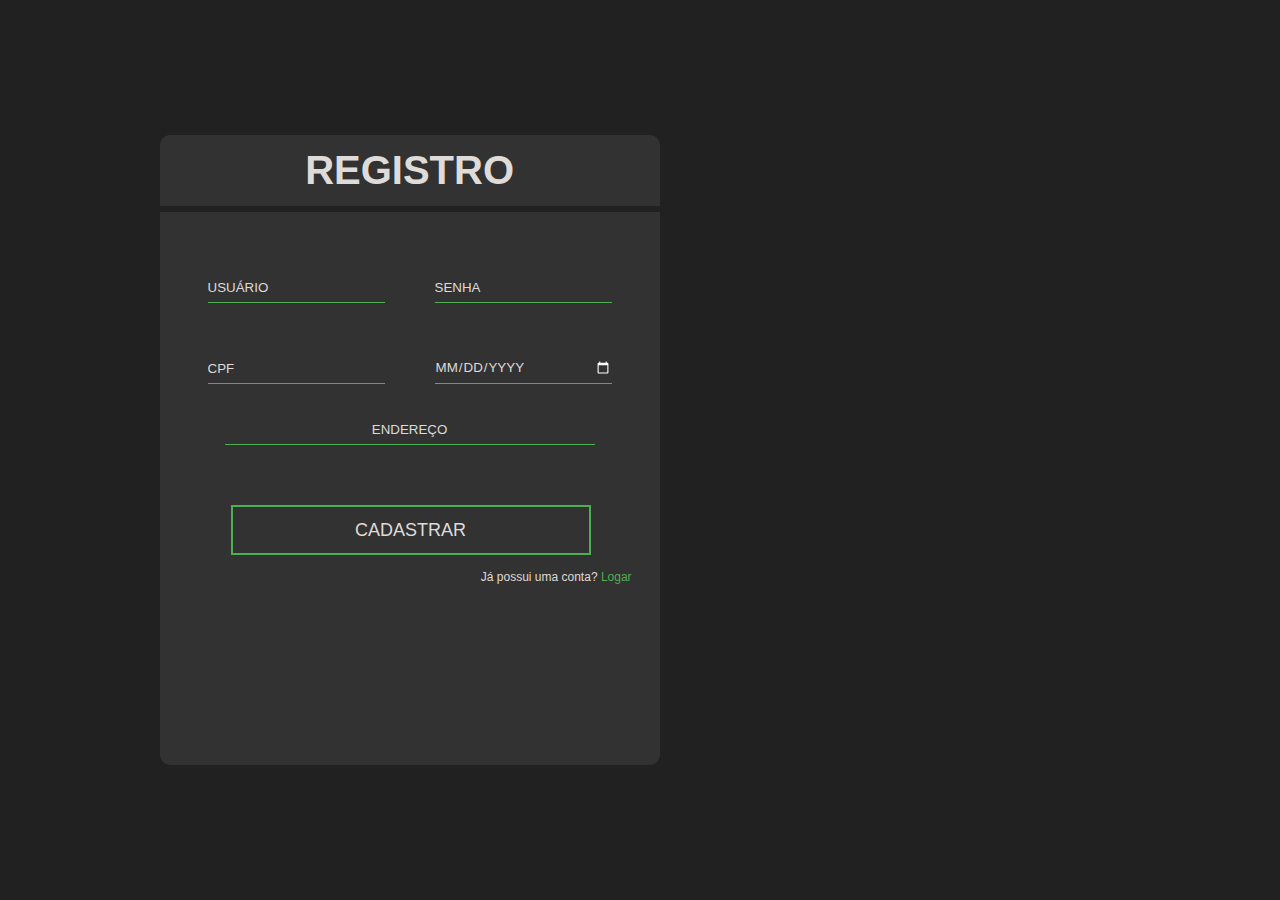
<file: Locar/WebContent/register.html>
<!DOCTYPE html>
<html lang="en">
<head>
  <meta charset="UTF-8">
  <meta name="viewport" content="width=device-width, initial-scale=1.0">
  <meta http-equiv="X-UA-Compatible" content="ie=edge">
  <link rel="stylesheet" href="css/global.css">
  <link rel="stylesheet" href="css/register.css">

  <title>Document</title>
</head>
<body>

<main>
  <div class="registerContent">
    <h1>Registro</h1>
    <form class="registerForm" action="auth/register" method="POST">

      <div class="doubleForm">
        <input type="text" name="username" placeholder="Usuário" pattern="^(?!.*\.\.)(?!.*\.$)[^\W][\w.]{0,29}$" required>

        <input type="password" name="password" placeholder="Senha" required>

        <input type="text" name="cpf" placeholder="Cpf" pattern="\d{3}\.?\d{3}\.?\d{3}-?\d{2}">

        <input type="date" name="birthday">
      </div>

      <div class="singleForm">
        <input type="text" name="endereco" placeholder="Endereço">
      </div>

      <button type="submit">Cadastrar</button>
    </form>

    <span>Já possui uma conta? <a href="#">Logar</a></span>

  </div>
</main>



</body>
</html>
</file>
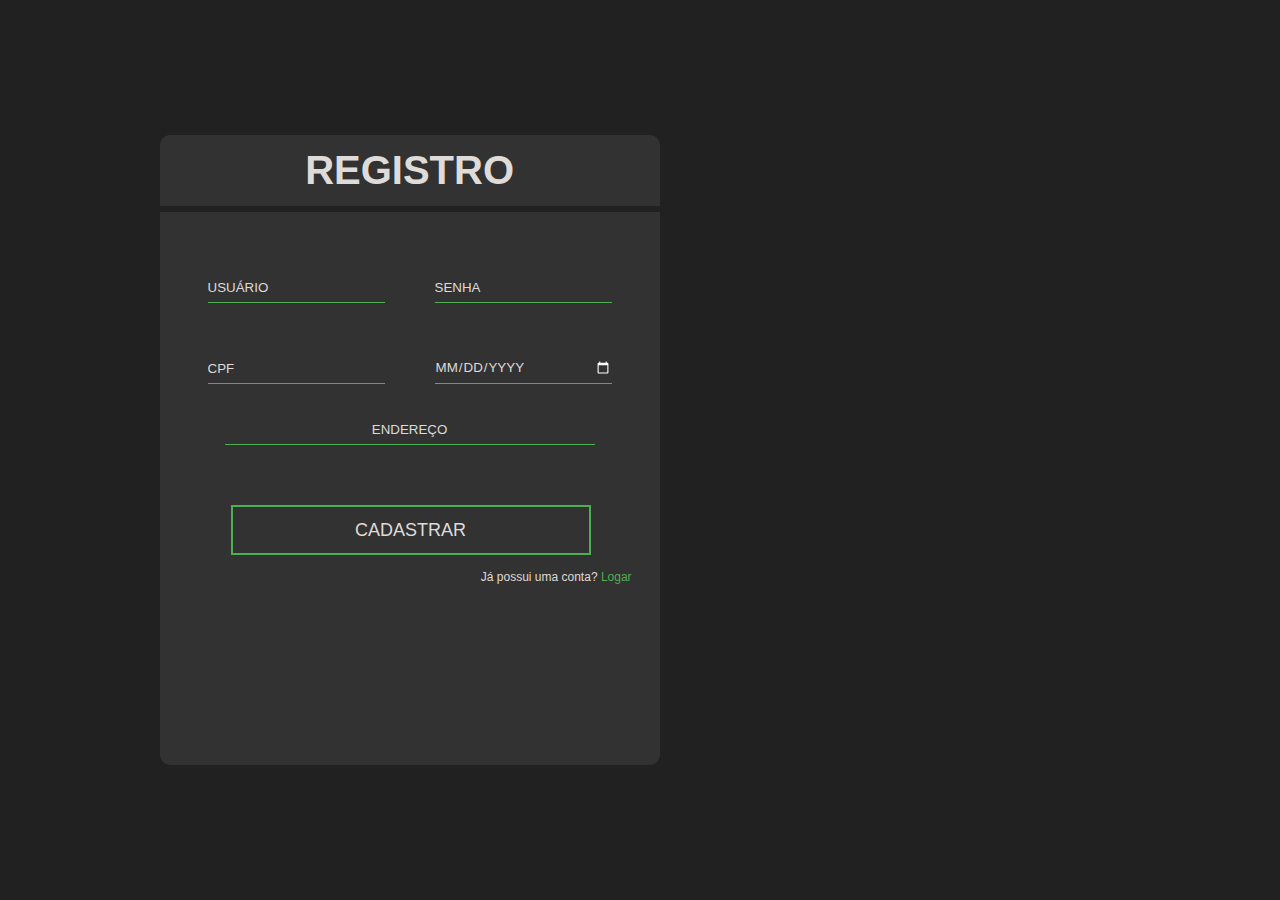
<file: Locar/Locar-main/Locar/WebContent/register.html>
<!DOCTYPE html>
<html lang="en">
<head>
  <meta charset="UTF-8">
  <meta name="viewport" content="width=device-width, initial-scale=1.0">
  <meta http-equiv="X-UA-Compatible" content="ie=edge">
  <link rel="stylesheet" href="css/global.css">
  <link rel="stylesheet" href="css/register.css">
  <title>Document</title>
</head>
<body>

<main>
  <div class="registerContent">
    <h1>Registro</h1>
    <form class="registerForm" action="auth/register" method="POST">

      <div class="doubleForm">
        <input type="text" name="username" placeholder="Usuário" pattern="^(?!.*\.\.)(?!.*\.$)[^\W][\w.]{0,29}$" required>

        <input type="password" name="password" placeholder="Senha" required>

        <input type="text" name="cpf" placeholder="Cpf" pattern="\d{3}\.?\d{3}\.?\d{3}-?\d{2}">

        <input type="date" name="birthday">
      </div>

      <div class="singleForm">
        <input type="text" name="endereco" placeholder="Endereço">
      </div>

      <button type="submit">Cadastrar</button>
    </form>

    <span>Já possui uma conta? <a href="#">Logar</a></span>

  </div>
</main>



</body>
</html>
</file>
<file: Locar/WebContent/css/register.css>
input, input::placeholder {
  text-transform: uppercase;
  border: none;
  outline: none;
  background: none;

  height: 30px;
  border-bottom: 1px solid #4caf50;
  color: var(--whiteoff);
}

input:focus::placeholder{
  color: transparent;
}

button{
  position: relative;
  text-transform: uppercase;
  background: none;
  cursor: pointer;
  justify-content: center;

  width: 80%;
  height: 50px;
  margin: 60px 60px 15px 46px;
  padding: 5px;
  font-size: 18px;
  border: 2px solid #4caf50;
  color: var(--whiteoff);
}

button:hover {
  background: var(--lightgreen);
  color: var(--black);
  box-shadow: 0px 0px 20px var(--lightgreen);
}

.registerContent {
  position: absolute;
  overflow: hidden;
  width: 500px;
  height: 70%;
  top: 50%;
  left: 32%;
  border-radius: 10px;
  transform: translate(-50%, -50%);

  background: var(--grey);

  -webkit-animation: slideBottom 1s cubic-bezier(0.785, 0.135, 0.150, 0.860) both;
  animation: slideBottom 1s cubic-bezier(0.785, 0.135, 0.150, 0.860) both;
}

.registerContent h1 {
  float: center;
  text-align: center;
  text-transform: uppercase;
  color: var(--whiteoff);
  font-size: 40px;
  border-bottom: 6px solid var(--black);
  margin-bottom: 50px;
  padding: 13px;
}

.registerForm {
  position: relative;
  margin: 0 auto;
  width: 450px;
}

.doubleForm {
  display: grid;
  justify-content: center;

  width: 450px;

  margin: 0 auto;
  padding: 10px 0px 30px 0px;

  grid-template-columns: 0fr 0fr;
  grid-template-rows: 1fr 1fr;
  grid-column-gap: 50px;
  grid-row-gap: 50px;
}

.singleForm {
  display: flex;
  justify-content: center;
}
.singleForm input {
  text-align: center;
  width: 370px;
}

.registerContent span {
  float: right;
  font-size: 12px;
  margin: auto 28px;

  color: var(--whiteoff);
}
.registerContent a {
  text-decoration: none;
  color: var(--lightgreen);
}
.registerContent a:hover{
  text-transform: uppercase;
}

input:focus {
  border-bottom: 2px solid var(--lightgreen);
  box-shadow: 0 4px 6px -6px var(--lightgreen);
}
input:not(:placeholder-shown):invalid {
  border-bottom: 2px solid var(--error);
  box-shadow: 0 4px 6px -6px var(--error);
}
input:focus::placeholder {
  opacity: 0;
}

@keyframes slideBottom {
  0% {
    -webkit-transform: translateY(-100%);
    transform: translateY(-100%);
    opacity: 0%;
  }
  100% {
    -webkit-transform: translateY(-50%);
    transform: translateY(-50%);
    opacity: 100%;
  }
}

/*
.input {
  position: relative;
  align-items: center;
  float: center;
  align-content: center;
  align-self: center;
  margin: 0 auto;
  padding: 10px;

  background: black;
}

.registerForm input {
  width: 260px;
  height: 30px;
  margin: 15px 10px;
  font-size: 15px;

  border: none;
  outline: none;
  background: none;
  border-bottom: 1px solid #4caf50;
  color: white;
}


.form_wrap .input_grp {
  display: flex;
  justify-content: space-between;
}

.form_wrap .input_grp input[type="text"], input[type="password"], input[type="date"] {
  width: 140px;
}
*/
</file>
<file: Locar/Locar-main/Locar/WebContent/css/register.css>
input, input::placeholder {
  text-transform: uppercase;
  border: none;
  outline: none;
  background: none;

  height: 30px;
  border-bottom: 1px solid #4caf50;
  color: var(--whiteoff);
}

input:focus::placeholder{
  color: transparent;
}

button{
  position: relative;
  text-transform: uppercase;
  background: none;
  cursor: pointer;
  justify-content: center;

  width: 80%;
  height: 50px;
  margin: 60px 60px 15px 46px;
  padding: 5px;
  font-size: 18px;
  border: 2px solid #4caf50;
  color: var(--whiteoff);
}

button:hover {
  background: var(--lightgreen);
  color: var(--black);
  box-shadow: 0px 0px 20px var(--lightgreen);
}

.registerContent {
  position: absolute;
  overflow: hidden;
  width: 500px;
  height: 70%;
  top: 50%;
  left: 32%;
  border-radius: 10px;
  transform: translate(-50%, -50%);

  background: var(--grey);

  -webkit-animation: slideBottom 1s cubic-bezier(0.785, 0.135, 0.150, 0.860) both;
  animation: slideBottom 1s cubic-bezier(0.785, 0.135, 0.150, 0.860) both;
}

.registerContent h1 {
  float: center;
  text-align: center;
  text-transform: uppercase;
  color: var(--whiteoff);
  font-size: 40px;
  border-bottom: 6px solid var(--black);
  margin-bottom: 50px;
  padding: 13px;
}

.registerForm {
  position: relative;
  margin: 0 auto;
  width: 450px;
}

.doubleForm {
  display: grid;
  justify-content: center;

  width: 450px;

  margin: 0 auto;
  padding: 10px 0px 30px 0px;

  grid-template-columns: 0fr 0fr;
  grid-template-rows: 1fr 1fr;
  grid-column-gap: 50px;
  grid-row-gap: 50px;
}

.singleForm {
  display: flex;
  justify-content: center;
}
.singleForm input {
  text-align: center;
  width: 370px;
}

.registerContent span {
  float: right;
  font-size: 12px;
  margin: auto 28px;

  color: var(--whiteoff);
}
.registerContent a {
  text-decoration: none;
  color: var(--lightgreen);
}
.registerContent a:hover{
  text-transform: uppercase;
}

input:focus {
  border-bottom: 2px solid var(--lightgreen);
  box-shadow: 0 4px 6px -6px var(--lightgreen);
}
input:not(:placeholder-shown):invalid {
  border-bottom: 2px solid var(--error);
  box-shadow: 0 4px 6px -6px var(--error);
}
input:focus::placeholder {
  opacity: 0;
}

@keyframes slideBottom {
  0% {
    -webkit-transform: translateY(-100%);
    transform: translateY(-100%);
    opacity: 0%;
  }
  100% {
    -webkit-transform: translateY(-50%);
    transform: translateY(-50%);
    opacity: 100%;
  }
}

/*
.input {
  position: relative;
  align-items: center;
  float: center;
  align-content: center;
  align-self: center;
  margin: 0 auto;
  padding: 10px;

  background: black;
}

.registerForm input {
  width: 260px;
  height: 30px;
  margin: 15px 10px;
  font-size: 15px;

  border: none;
  outline: none;
  background: none;
  border-bottom: 1px solid #4caf50;
  color: white;
}


.form_wrap .input_grp {
  display: flex;
  justify-content: space-between;
}

.form_wrap .input_grp input[type="text"], input[type="password"], input[type="date"] {
  width: 140px;
}
*/
</file>
<file: Locar/WebContent/css/global.css>
@import "https://use.fontawesome.com/releases/v5.5.0/css/all.css";
@import url('https://fonts.googleapis.com/css2?family=Fredoka+One&display=swap');

:root {
  --whiteoff: #DFDBD9;
  --black: #212121;
  --grey: #323232;

  --green: #2E8B57;
  --lightgreen: #4caf50;
  --darkgreen: #0d381b;

  --error: #ff0033;

  --confirm: #42f572;
  --cancel: #f54242;

  --fredoka_one: 'Fredoka One', cursive;;
}

::-webkit-calendar-picker-indicator {
    filter: invert(1);
}

* {
  margin: 0;
  padding: 0;
  font-family: sans-serif;
  list-style-type: none;
}

body {
  background: var(--black);
}

.logo {
  display: grid;
  text-align: center;

  height: 200px;
  grid-template-columns: 1fr;
  grid-template-rows: 5px 23em;
  grid-gap: 0px;

  box-shadow: 0px 5px 5px var(--lightgreen);

  background: var(--grey);
  overflow: hidden;
}

.logo i {
  font-size: 100px;
  margin-top: 5px;
  opacity: 0;
  grid-area: 1;

  color: var(--lightgreen);
  text-shadow: 1px 1px 10px var(--lightgreen);
  animation: zoomIn 2s cubic-bezier(0.785, 0.135, 0.150, 0.860) both;
  animation-delay: 1s;
}

.logo h2 {
  font-family: var(--fredoka_one);
  text-transform: uppercase;

  grid-area: 2;
  font-size: 60px;


  color: var(--whiteoff);
  animation: slideBottom 1s cubic-bezier(0.785, 0.135, 0.150, 0.860) both;
}

@keyframes zoomIn {
  0% {
    transform: scale(1,1);
  }
  50% {
    transform: scale(1.2,1.2);
  }
  100% {
    transform: scale(1,1);
    opacity: 1;
  }
}

@keyframes slideBottom {
  0% {
    -webkit-transform: translateY(-50%);
    transform: translateY(-50%);
    opacity: 0%;
    font-size: 5px;
  }
  100% {
    -webkit-transform: translateY(27%);
    transform: translateY(27%);
    opacity: 100%;
  }
}
</file>
<file: Locar/Locar-main/Locar/WebContent/css/global.css>
@import "https://use.fontawesome.com/releases/v5.5.0/css/all.css";
@import url('https://fonts.googleapis.com/css2?family=Fredoka+One&display=swap');

:root {
  --whiteoff: #DFDBD9;
  --black: #212121;
  --grey: #323232;

  --green: #2E8B57;
  --lightgreen: #4caf50;
  --darkgreen: #0d381b;

  --error: #ff0033;

  --confirm: #42f572;
  --cancel: #f54242;

  --fredoka_one: 'Fredoka One', cursive;;
}

::-webkit-calendar-picker-indicator {
    filter: invert(1);
}

* {
  margin: 0;
  padding: 0;
  font-family: sans-serif;
  list-style-type: none;
}

body {
  background: var(--black);
}

.logo {
  display: grid;
  text-align: center;

  height: 200px;
  grid-template-columns: 1fr;
  grid-template-rows: 5px 23em;
  grid-gap: 0px;

  box-shadow: 0px 5px 5px var(--lightgreen);

  background: var(--grey);
  overflow: hidden;
}

.logo i {
  font-size: 100px;
  margin-top: 5px;
  opacity: 0;
  grid-area: 1;

  color: var(--lightgreen);
  text-shadow: 1px 1px 10px var(--lightgreen);
  animation: zoomIn 2s cubic-bezier(0.785, 0.135, 0.150, 0.860) both;
  animation-delay: 1s;
}

.logo h2 {
  font-family: var(--fredoka_one);
  text-transform: uppercase;

  grid-area: 2;
  font-size: 60px;


  color: var(--whiteoff);
  animation: slideBottom 1s cubic-bezier(0.785, 0.135, 0.150, 0.860) both;
}

@keyframes zoomIn {
  0% {
    transform: scale(1,1);
  }
  50% {
    transform: scale(1.2,1.2);
  }
  100% {
    transform: scale(1,1);
    opacity: 1;
  }
}

@keyframes slideBottom {
  0% {
    -webkit-transform: translateY(-50%);
    transform: translateY(-50%);
    opacity: 0%;
    font-size: 5px;
  }
  100% {
    -webkit-transform: translateY(27%);
    transform: translateY(27%);
    opacity: 100%;
  }
}
</file>
